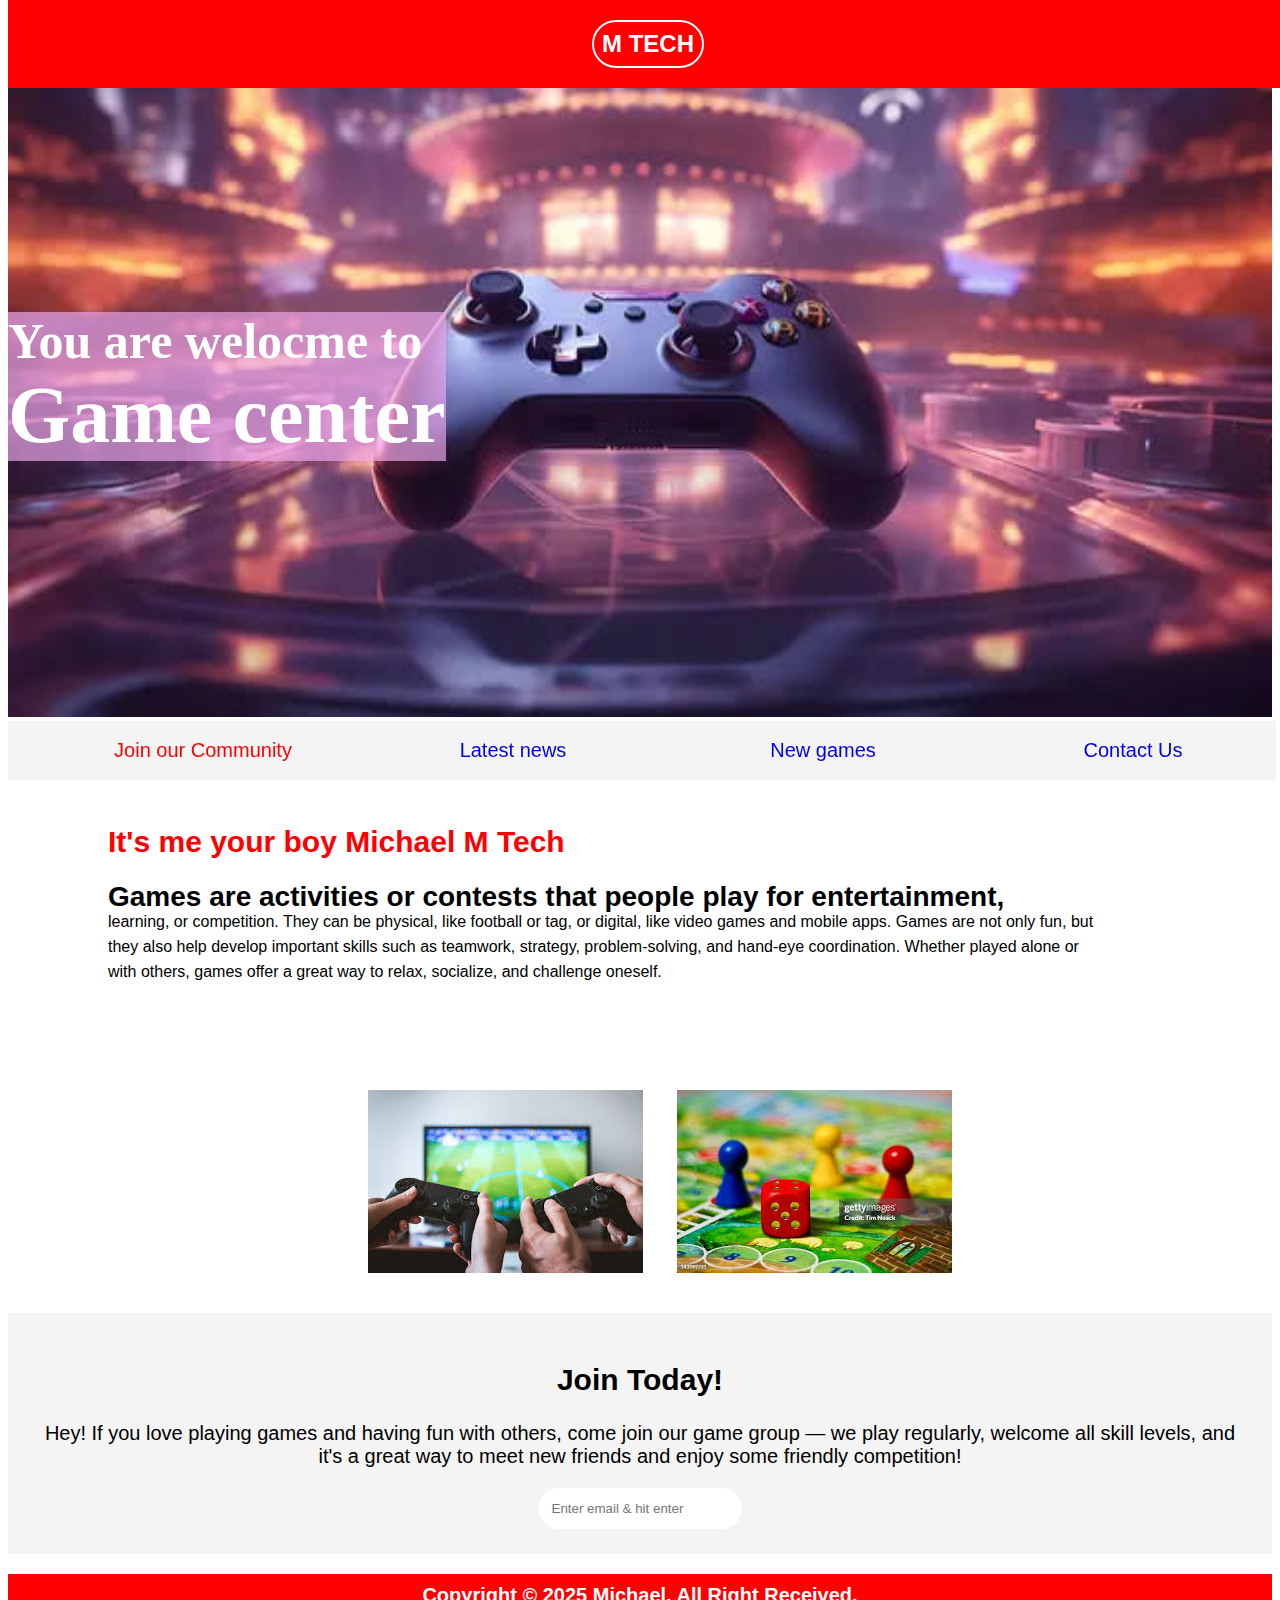
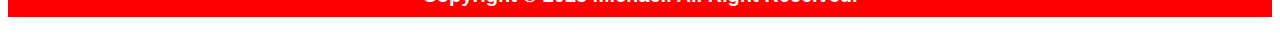
<file: index.html>
<!DOCTYPE html>
<html>
    <head>
        <meta name="viewport" content="width=device-width, initial-scale:1.0">
        <link rel="stylesheet" href="style.css">
        <title>games</title>
    </head>
    <body>
        <header class="header">
            <h2> M TECH </h2>
        </header>
        <!-- this were the image background stuff started -->
        <section class="joystick">
        <img src="joystick.jpg" alt="games logo">
        <div class="welcome">
            <h2>You are welocme to <br><span>Game center</span></h2>
        </div>
        </section>

        <!-- make sure you section here too -->
        <nav class="nav-bar"> 
            <ul>
                <li class="joincommunity"><a href="#">Join our Community</a></li>
                <li><a href="#">Latest news</a></li>
                <li><a href="#">New games</a></li>
                <li><a href="#"> Contact Us</a></li>
            </ul>
        </nav>
        
        <main>
            <article>
                <h2>
                It's me your boy Michael M Tech
                </h2>
            </article>
            <p class="paragraph">Games are activities or contests that people play for entertainment, learning, 
                or competition. They can be physical, like football or tag, or digital, 
                like video games and mobile apps. Games are not only fun, but they also help 
                develop important skills such as teamwork, strategy, problem-solving, and
                 hand-eye coordination. Whether played alone or with others, 
                games offer a great way to relax, socialize, and challenge oneself.</p>
        </main>
         
        <ul class="images">
            <li><img src="image1.jpeg" alt="game"></li>
            <li><img src="image2.jpeg" alt="game"></li>
            
        </ul>
        
    <section class="last-section">
        <h2>Join Today!</h2>
        <p>
            Hey! If you love playing games and having fun with others, come join our game group — we play regularly, 
            welcome all skill levels, and it's a great way to meet new friends and enjoy some friendly competition!
        </p>
        <form>
            <input type="email" name="email" placeholder="Enter email & hit enter" required>
        </form>
    </section>
    <footer>
       <h3> Copyright &#169; 2025 Michael. All Right Received. </h3>
    </footer>
    </body>

</html>
</file>
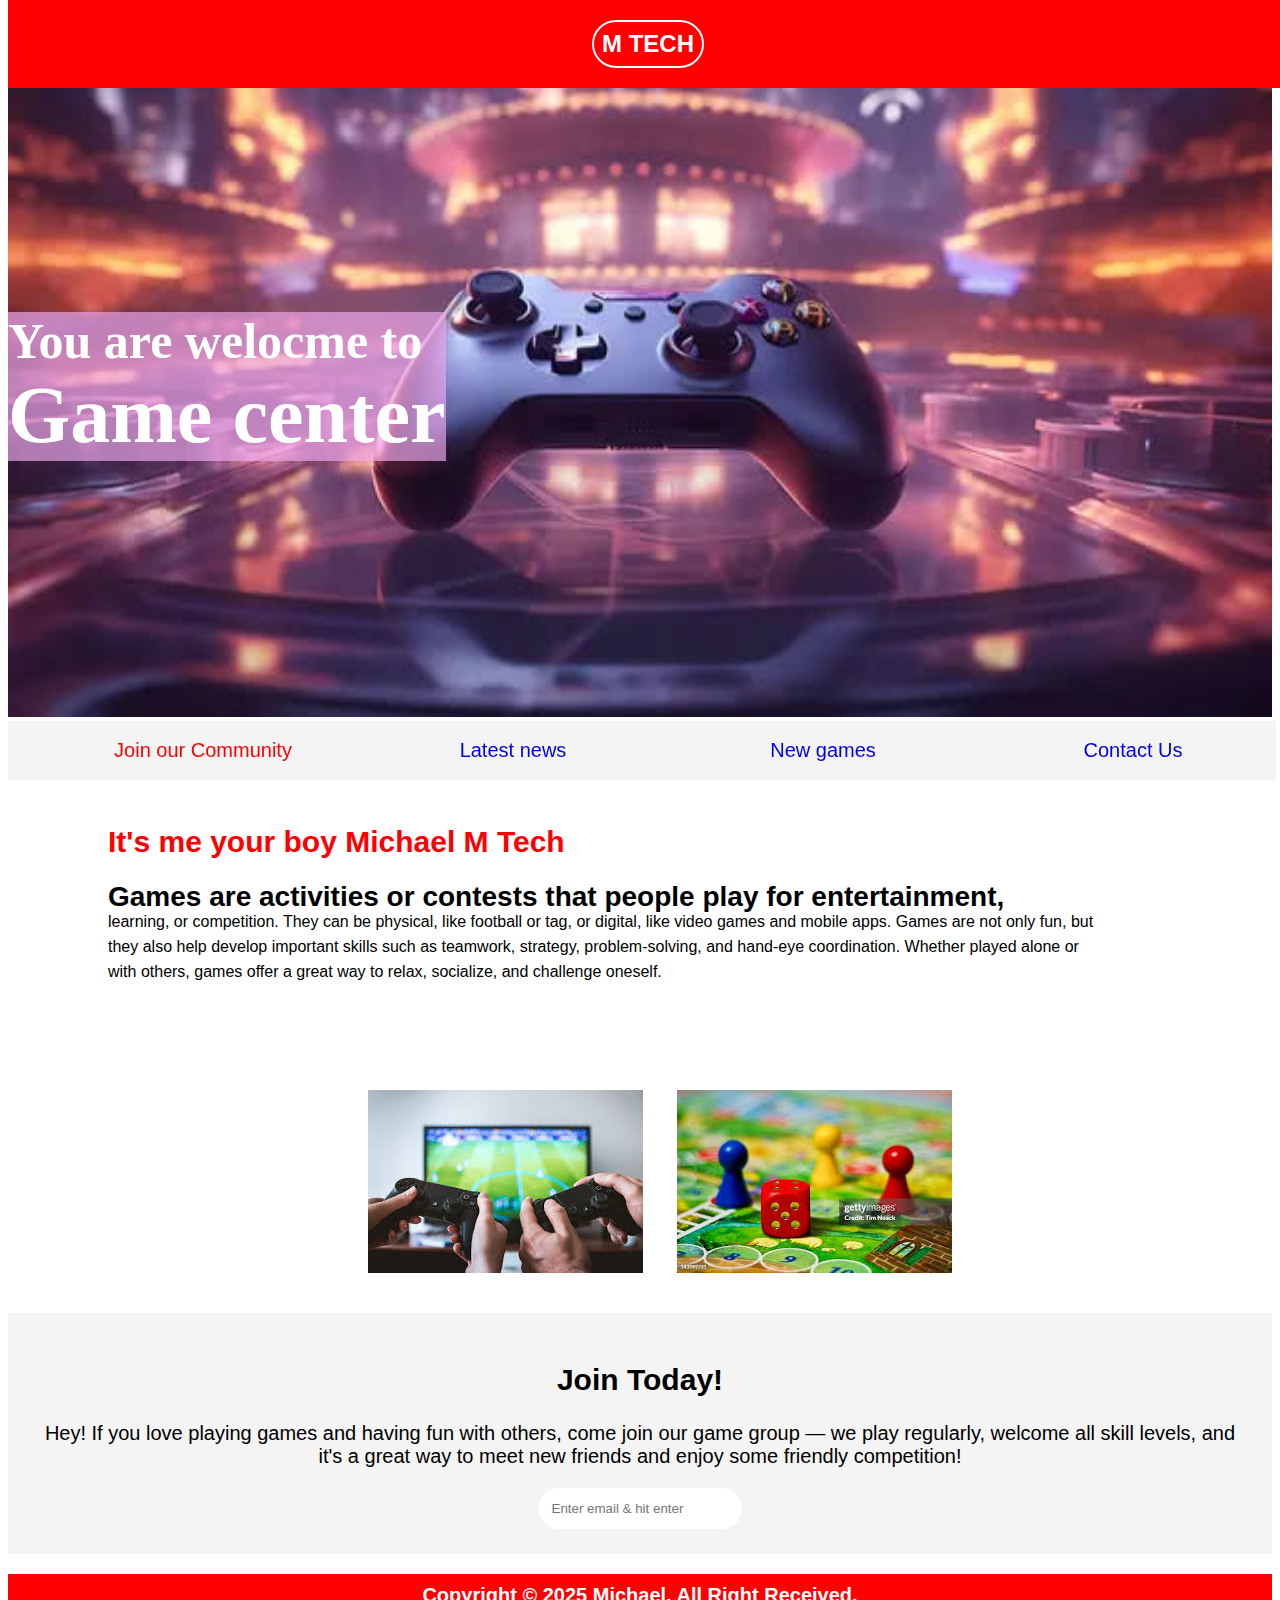
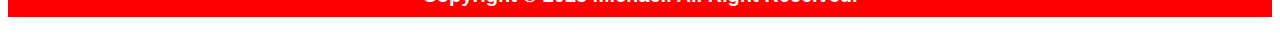
<file: Marioclub.html>
<!DOCTYPE html>
<html>
    <head>
        <meta name="viewport" content="width=device-width, initial-scale:1.0">
        <link rel="stylesheet" href="Marioclub.css">
        <title>games</title>
    </head>
    <body>
        <header class="header">
            <h2> M TECH </h2>
        </header>
        <!-- this were the image background stuff started -->
        <section class="joystick">
        <img src="joystick.jpg" alt="games logo">
        <div class="welcome">
            <h2>You are welocme to <br><span>Game center</span></h2>
        </div>
        </section>

        <!-- make sure you section here too -->
        <nav class="nav-bar"> 
            <ul>
                <li class="joincommunity"><a href="#">Join our Community</a></li>
                <li><a href="#">Latest news</a></li>
                <li><a href="#">New games</a></li>
                <li><a href="#"> Contact Us</a></li>
            </ul>
        </nav>
        
        <main>
            <article>
                <h2>
                It's me your boy Michael M Tech
                </h2>
            </article>
            <p class="paragraph">Games are activities or contests that people play for entertainment, learning, 
                or competition. They can be physical, like football or tag, or digital, 
                like video games and mobile apps. Games are not only fun, but they also help 
                develop important skills such as teamwork, strategy, problem-solving, and
                 hand-eye coordination. Whether played alone or with others, 
                games offer a great way to relax, socialize, and challenge oneself.</p>
        </main>
         
        <ul class="images">
            <li><img src="image1.jpeg" alt="game"></li>
            <li><img src="image2.jpeg" alt="game"></li>
            
        </ul>
        
    <section class="last-section">
        <h2>Join Today!</h2>
        <p>
            Hey! If you love playing games and having fun with others, come join our game group — we play regularly, 
            welcome all skill levels, and it's a great way to meet new friends and enjoy some friendly competition!
        </p>
        <form>
            <input type="email" name="email" placeholder="Enter email & hit enter" required>
        </form>
    </section>
    <footer>
       <h3> Copyright &#169; 2025 Michael. All Right Received. </h3>
    </footer>
    </body>

</html>
</file>
<file: style.css>
.header{
    background-color:red;
    width: 100%;
    text-align-last: center;
    padding: 0px;
    position:fixed;
    top: 0px;


}
.header h2{
    color:white;
    font-family:'Franklin Gothic Medium', 'Arial Narrow', Arial, sans-serif;
    font-size: 24px;
    border: solid 2px;
    border-radius: 25px;
    padding: 8px;
    display: inline-block;
}
.joystick img{
    max-width:100%;
    width:100%;
    padding:10px, auto;
    
    
   
    
}
.joystick .welcome h2{
    position:absolute;
    top:30%;
    color:white;
    background-color:#eaea;
    font-size:50px;

    
}
.joystick .welcome h2 span{
    font-size: 80px;
}
.nav-bar{
    
    background-color: #f4f4f4f4;
    position: sticky;
    top:88px;
    max-width:100%;
    width:1200px;
    

}
.nav-bar{
    white-space: nowrap;
    max-width: 100%;
    width:100%;
    padding: 2px;
   
}
.nav-bar li{
    font-family: 'Franklin Gothic Medium', 'Arial Narrow', Arial, sans-serif;
    font-size: 20px;
    width:25%;
    display:inline-block;
    text-align: center;
    
   

}
.nav-bar li a{
    text-decoration: none;
}

.joincommunity a{
    color: red;
    

}


/* game logo section */

main{
    max-width: 100%;
    width: 1200px;
    padding: 20px 100px;
    box-sizing: border-box;
    
}
main article h2{
    color: red;
    font-family: 'Franklin Gothic Medium', 'Arial Narrow', Arial, sans-serif;
    font-size: 30px;
}
 main .paragraph{
    color: black;
    font: 24px;
    font-family: 'Franklin Gothic Medium', 'Arial Narrow', Arial, sans-serif;
    margin-bottom: 50px;
    line-height: 25px;
  
}
.images{
    
    text-align: center;
    
}
.images li{
    display: inline-block;
    margin: 20px 15px;
}
.images ul li img{
    max-width: 100%;
    width:40%;
}
 .last-section{
    background-color: #f4f4f4f4;
    padding: 25px;
    max-width: 100%;
    
 }
 .last-section h2{
    color: black;
    font-size: 30px;
    font-family: arial;
    text-align: center;
 }
 .last-section p{
    color: black;
    font-size: 20px;
    font-family: arial;
    text-align: center;
 }
 .last-section form input{
    border: solid white;
    border-radius: 20px;
    padding: 10px;
    
 }
 .last-section form{
    text-align: center;
 }
 footer{
    max-width: 100%;
 }
 footer h3{
    background-color: red;
    padding: 10px;
    font-family: arial;
    font-size: 20px;
    color: white;
    text-align: center;
 }
 .images li:hover{
    position: relative;
    top: -5px;
    cursor: pointer;
    box-shadow: burlywood 2px 2px;
}
.nav-bar li a:hover{
    text-decoration: underline;
}

.last-section form input:focus{
    border: 4px dashed red;
    outline: none;
 }
 .last-section form input:valid{
    border:2px solid green ;
 }
.paragraph::first-line{
    font-size:28px;
    font-weight: bold;
 }
 /* responsive (media) */
 @media (max-width:680px){
   .nav-bar  li{
    font-size:12px;
    
   }
   .joystick .welcome h2{
    font-size:20px;
   }
   .joystick .welcome h2 span{
    font-size:20px;
   }
   .nav-bar{
    position: relative;
    top: auto;
   }


 }
 @media (max-width:430px){
    .nav-bar  li{
    display: block;
    top: 0px;
    
   }
  
   
   .joystick .welcome h2{
    position:fixed;
    top:12.5%;
    width:100%;
    padding-left: 2px;
    

 }
 .joystick .welcome h2 br{
    display:none;
 }
 }
</file>
<file: Marioclub.css>
.header{
    background-color:red;
    width: 100%;
    text-align-last: center;
    padding: 0px;
    position:fixed;
    top: 0px;


}
.header h2{
    color:white;
    font-family:'Franklin Gothic Medium', 'Arial Narrow', Arial, sans-serif;
    font-size: 24px;
    border: solid 2px;
    border-radius: 25px;
    padding: 8px;
    display: inline-block;
}
.joystick img{
    max-width:100%;
    width:100%;
    padding:10px, auto;
    
    
   
    
}
.joystick .welcome h2{
    position:absolute;
    top:30%;
    color:white;
    background-color:#eaea;
    font-size:50px;

    
}
.joystick .welcome h2 span{
    font-size: 80px;
}
.nav-bar{
    
    background-color: #f4f4f4f4;
    position: sticky;
    top:88px;
    max-width:100%;
    width:1200px;
    

}
.nav-bar{
    white-space: nowrap;
    max-width: 100%;
    width:100%;
    padding: 2px;
   
}
.nav-bar li{
    font-family: 'Franklin Gothic Medium', 'Arial Narrow', Arial, sans-serif;
    font-size: 20px;
    width:25%;
    display:inline-block;
    text-align: center;
    
   

}
.nav-bar li a{
    text-decoration: none;
}

.joincommunity a{
    color: red;
    

}


/* game logo section */

main{
    max-width: 100%;
    width: 1200px;
    padding: 20px 100px;
    box-sizing: border-box;
    
}
main article h2{
    color: red;
    font-family: 'Franklin Gothic Medium', 'Arial Narrow', Arial, sans-serif;
    font-size: 30px;
}
 main .paragraph{
    color: black;
    font: 24px;
    font-family: 'Franklin Gothic Medium', 'Arial Narrow', Arial, sans-serif;
    margin-bottom: 50px;
    line-height: 25px;
  
}
.images{
    
    text-align: center;
    
}
.images li{
    display: inline-block;
    margin: 20px 15px;
}
.images ul li img{
    max-width: 100%;
    width:40%;
}
 .last-section{
    background-color: #f4f4f4f4;
    padding: 25px;
    max-width: 100%;
    
 }
 .last-section h2{
    color: black;
    font-size: 30px;
    font-family: arial;
    text-align: center;
 }
 .last-section p{
    color: black;
    font-size: 20px;
    font-family: arial;
    text-align: center;
 }
 .last-section form input{
    border: solid white;
    border-radius: 20px;
    padding: 10px;
    
 }
 .last-section form{
    text-align: center;
 }
 footer{
    max-width: 100%;
 }
 footer h3{
    background-color: red;
    padding: 10px;
    font-family: arial;
    font-size: 20px;
    color: white;
    text-align: center;
 }
 .images li:hover{
    position: relative;
    top: -5px;
    cursor: pointer;
    box-shadow: burlywood 2px 2px;
}
.nav-bar li a:hover{
    text-decoration: underline;
}

.last-section form input:focus{
    border: 4px dashed red;
    outline: none;
 }
 .last-section form input:valid{
    border:2px solid green ;
 }
.paragraph::first-line{
    font-size:28px;
    font-weight: bold;
 }
 /* responsive (media) */
 @media (max-width:680px){
   .nav-bar  li{
    font-size:12px;
    
   }
   .joystick .welcome h2{
    font-size:20px;
   }
   .joystick .welcome h2 span{
    font-size:20px;
   }
   .nav-bar{
    position: relative;
    top: auto;
   }


 }
 @media (max-width:430px){
    .nav-bar  li{
    display: block;
    top: 0px;
    
   }
  
   
   .joystick .welcome h2{
    position:fixed;
    top:12.5%;
    width:100%;
    padding-left: 2px;
    

 }
 .joystick .welcome h2 br{
    display:none;
 }
 }
</file>
